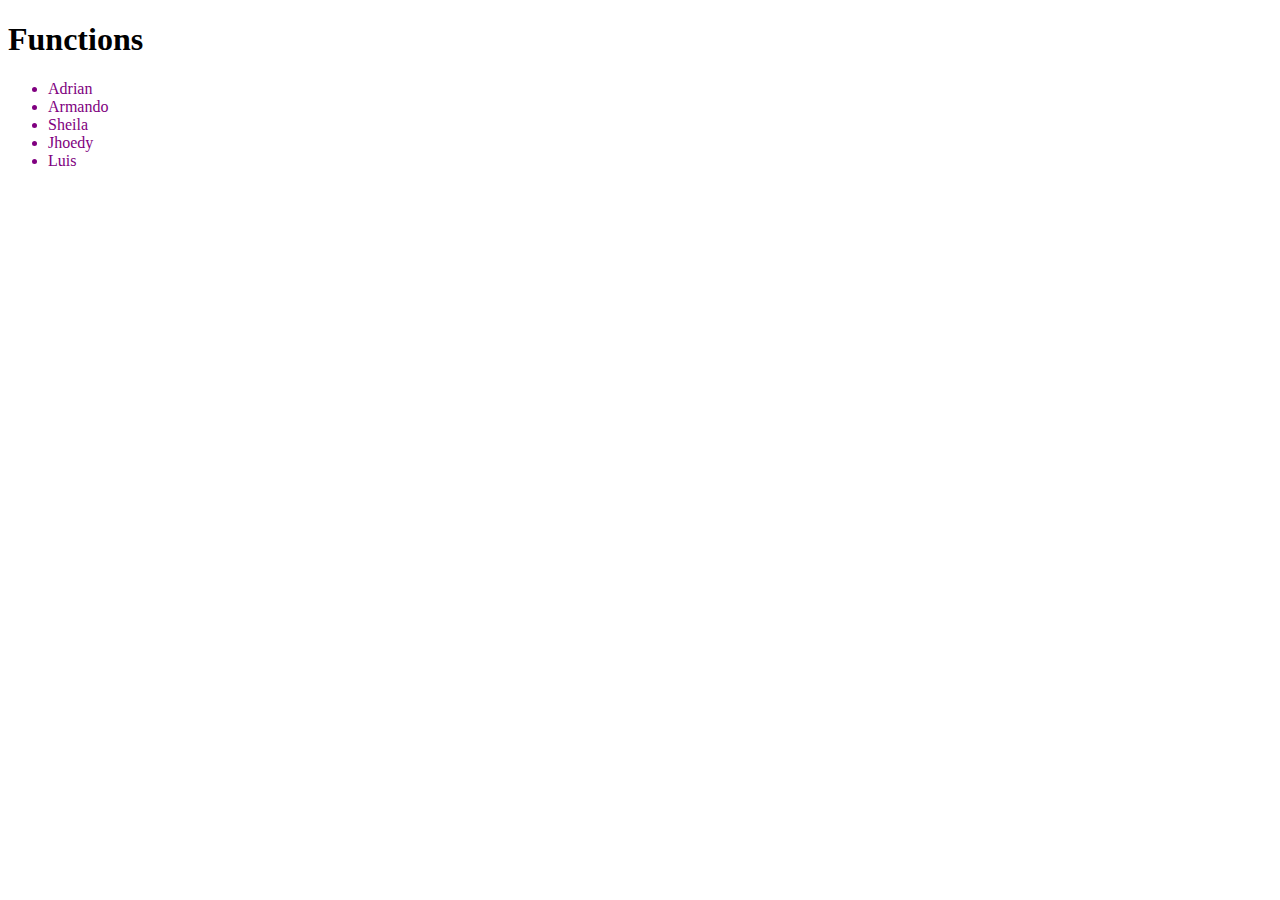
<file: Curso/chapter4/index.html>
<!DOCTYPE html>
<html lang="en">
<head>
    <meta charset="UTF-8">
    <meta name="viewport" content="width=device-width, initial-scale=1.0">
    <title>Document</title>
    
</head>
<body>
    <h1>Functions</h1>

    <ul class="gente2"></ul>

    <script src="sandbox.js"></script>
</body>
</html>
</file>
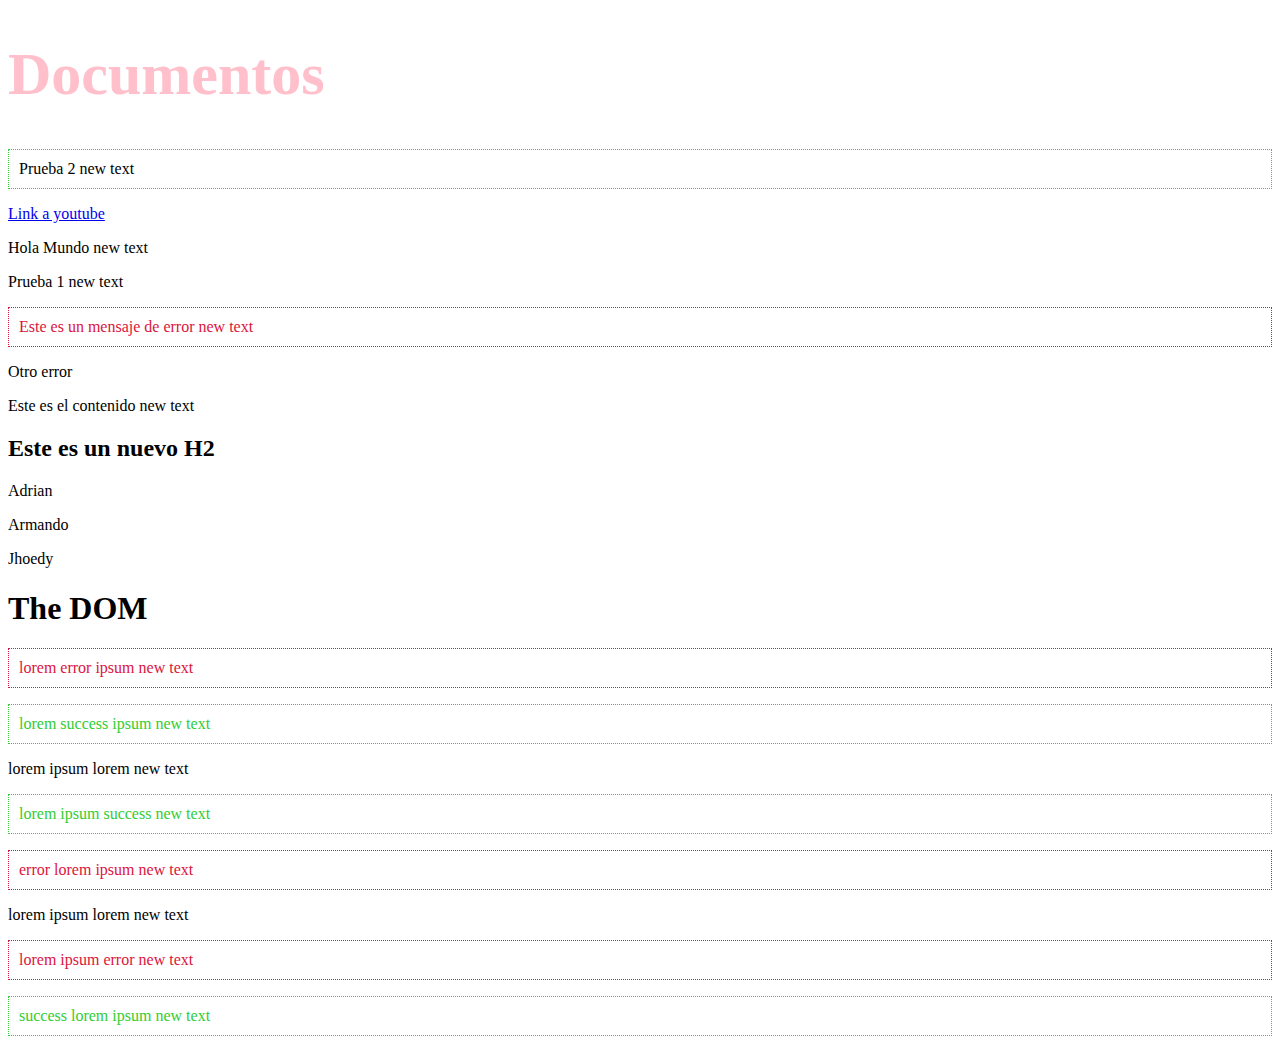
<file: Curso/chapter6/index.html>
<!DOCTYPE html>
<html lang="en">
<head>
    <meta charset="UTF-8">
    <meta name="viewport" content="width=device-width, initial-scale=1.0">
    <link rel="stylesheet" href="style.css">
    <title>The DOM</title>
    
</head>
<body>
    <h1 id="titulo-pagina", style="color: gold">Documentos</h1>

    <p class="error">
        Texto de prueba 2 para la clase
    </p>

    <a href="https://www.google.com">Link a google</a>
    <div>
        <p class="prueba3">Hola Mundo</p>
        <p>Prueba 1</p>
        <p class="primera">Este es un mensaje de error</p>
    </div>

    <div class="primera">Otro error</div>

    <div class="contenido">
        <p>Este es el contenido</p>
    </div>

    <h1 class="title">The DOM</h1>
    <p>lorem error ipsum</p>
    <p>lorem success ipsum</p>
    <p>lorem ipsum lorem</p>
    <p>lorem ipsum success</p>
    <p>error lorem ipsum</p>
    <p>lorem ipsum lorem</p>
    <p>lorem ipsum error</p>
    <p>success lorem ipsum</p>

    <script src="sandbox.js"></script>
</body>
</html>
</file>
<file: Curso/chapter6/style.css>
.error{
    padding: 10px;
    color: crimson;
    border: 1px dotted crimson;
}
.success{
    padding: 10px;
    color: limegreen;
    border: 1px dotted limegreen;
}
</file>
